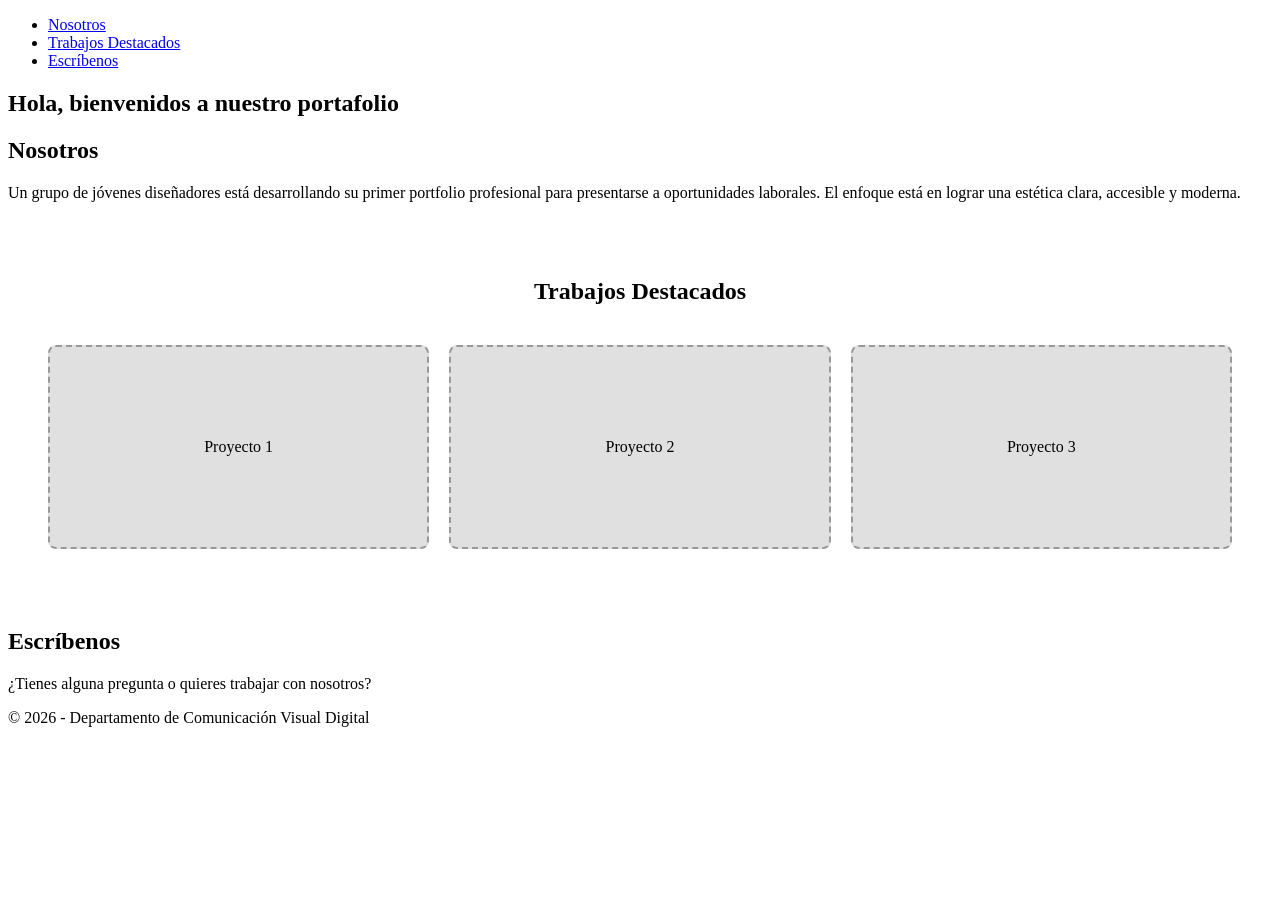
<file: index.html>
<!DOCTYPE html>
<html lang="es">
<head>
    <meta charset="UTF-8">
    <meta name="viewport" content="width=device-width, initial-scale=1.0">
    <title>Portafolio Digital</title>
    <link rel="stylesheet" href="style.css">
</head>
<body>

    <header>
        <nav>
            <ul>
                <li><a href="#nosotros">Nosotros</a></li>
                <li><a href="#proyectos">Trabajos Destacados</a></li>
                <li><a href="#contacto">Escríbenos</a></li>
            </ul>
        </nav>
    </header>

    <main>
        <section id="hero">
            <h1>Hola, bienvenidos a nuestro portafolio</h1>
        </section>

        <section id="nosotros">
            <h2>Nosotros</h2>
            <p>Un grupo de jóvenes diseñadores está desarrollando su primer portfolio profesional para presentarse a oportunidades laborales. El enfoque está en lograr una estética clara, accesible y moderna.</p>
        </section>

        <section id="proyectos">
            <h2>Trabajos Destacados</h2>
            <div class="galeria">
                <article class="proyecto-card">
                    <p>Proyecto 1</p>
                </article>
                <article class="proyecto-card">
                    <p>Proyecto 2</p>
                </article>
                <article class="proyecto-card">
                    <p>Proyecto 3</p>
                </article>
            </div>
        </section>

        <section id="contacto">
            <h2>Escríbenos</h2>
            <p>¿Tienes alguna pregunta o quieres trabajar con nosotros?</p>
        </section>
    </main>

    <footer>
        <p>© 2026 - Departamento de Comunicación Visual Digital</p>
    </footer>

</body>
</html>
</file>
<file: style.css>
/* Estilo para la sección de Proyectos */
#proyectos {
    padding: 40px 20px;
    text-align: center;
}

.galeria {
    display: grid;
    grid-template-columns: repeat(auto-fit, minmax(250px, 1fr));
    gap: 20px;
    padding: 20px;
}

.proyecto-card {
    background-color: #e0e0e0;
    border: 2px dashed #999;
    height: 200px;
    display: flex;
    align-items: center;
    justify-content: center;
    border-radius: 8px;
    transition: transform 0.3s;
}

.proyecto-card:hover {
    transform: scale(1.05);
}
</file>
